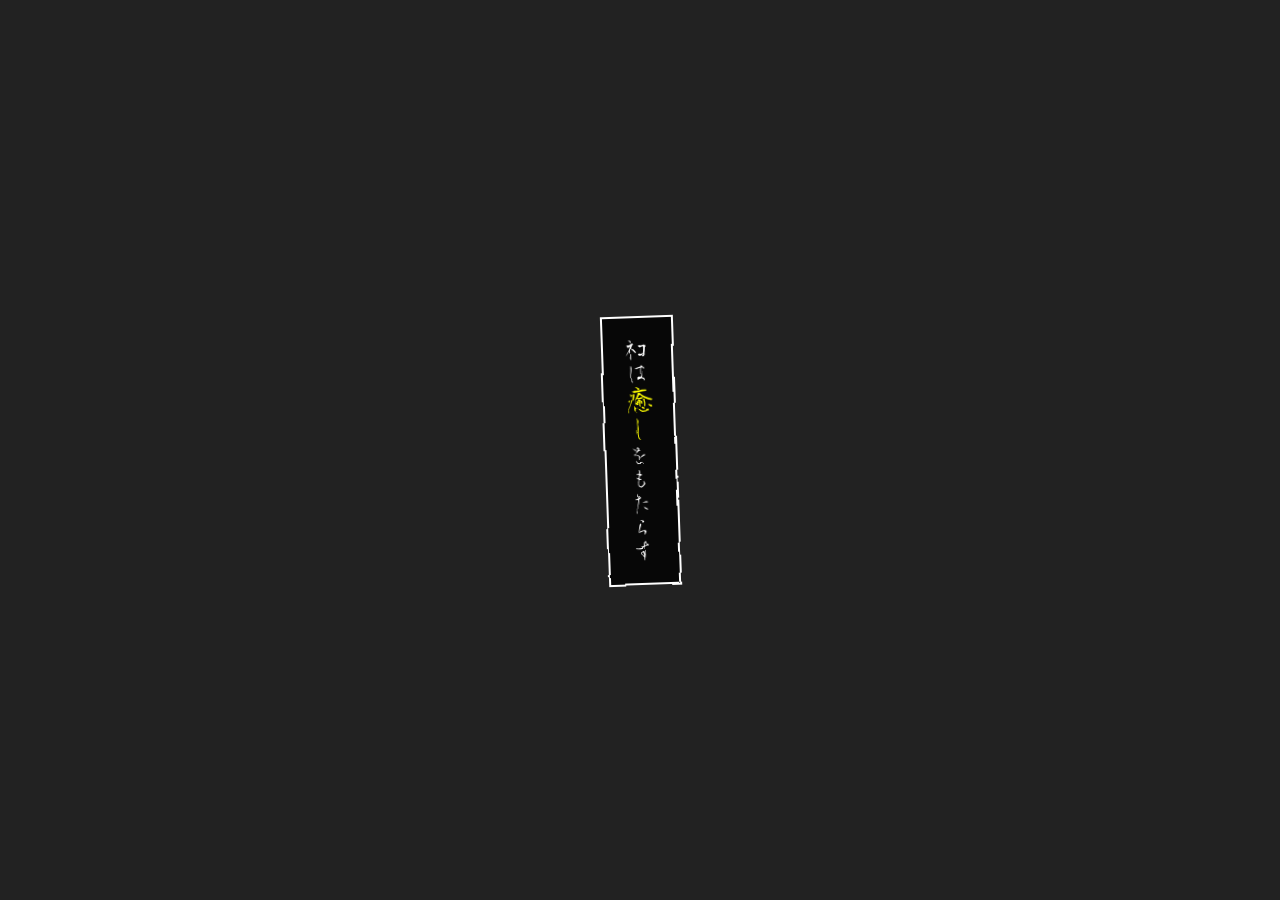
<file: index.html>
<!DOCTYPE html>
<html lang="ja">
<head>
    <meta charset="UTF-8">
    <meta name="viewport" content="width=device-width, initial-scale=1.0">
    <title>看板</title>
    <link rel="stylesheet" href="styles.css">
</head>
<body>
    <div id="kanban-container"></div>
    <script src="script.js"></script>
    <svg width="0" height="0">
        <defs>
            <filter id="squiggly-0">
                <feTurbulence baseFrequency="0.02" numOctaves="3" result="noise" seed="0"/>
                <feDisplacementMap in="SourceGraphic" in2="noise" scale="3"/>
            </filter>
            <filter id="squiggly-1">
                <feTurbulence baseFrequency="0.02" numOctaves="3" result="noise" seed="1"/>
                <feDisplacementMap in="SourceGraphic" in2="noise" scale="3"/>
            </filter>
            <filter id="squiggly-2">
                <feTurbulence baseFrequency="0.02" numOctaves="3" result="noise" seed="2"/>
                <feDisplacementMap in="SourceGraphic" in2="noise" scale="3"/>
            </filter>
            <filter id="squiggly-3">
                <feTurbulence baseFrequency="0.02" numOctaves="3" result="noise" seed="3"/>
                <feDisplacementMap in="SourceGraphic" in2="noise" scale="3"/>
            </filter>
            <filter id="squiggly-4">
                <feTurbulence baseFrequency="0.02" numOctaves="3" result="noise" seed="4"/>
                <feDisplacementMap in="SourceGraphic" in2="noise" scale="3"/>
            </filter>
        </defs>
    </svg>
</body>
</html>
</file>
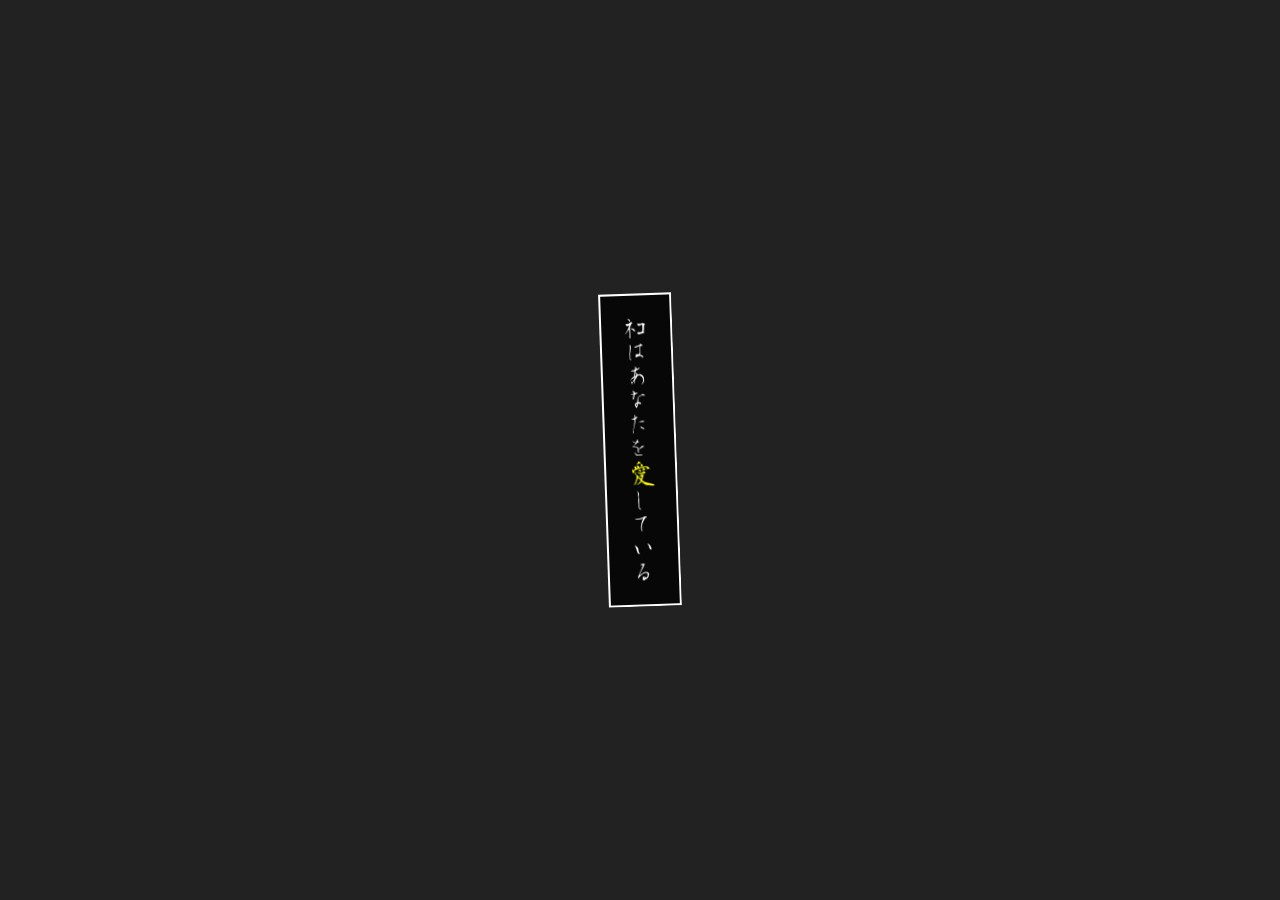
<file: neko.html>
<!DOCTYPE html>
<html lang="ja">
<head>
    <meta charset="UTF-8">
    <meta name="viewport" content="width=device-width, initial-scale=1.0">
    <title>看板</title>
    <link rel="stylesheet" href="styles.css">
</head>
<body>
    <div id="kanban-container"></div>
    <script src="script.js"></script>
</body>
</html>
</file>
<file: styles.css>
@font-face {
    font-family: 'Kouzan';
    src: url('https://muchkanensys.github.io/neko/KouzanMouhituFontOTF.woff2') format('woff2'),
         url('https://muchkanensys.github.io/neko/KouzanMouhituFontOTF.woff') format('woff2');
    font-display: swap;
}

body {
    display: flex;
    justify-content: center;
    align-items: center;
    height: 100vh;
    background-color: #222222;
    margin: 0;
    font-family: 'Kouzan', sans-serif;
    position: relative;
    overflow: hidden;
}

#kanban-container {
    position: absolute;
    width: 100%;
    height: 100%;
    animation: squiggly-anim 0.3s linear infinite;
}

.kanban {
    background-color: rgba(0, 0, 0, 0.8);
    color: white;
    padding: 20px;
    font-size: 1.5em;
    text-align: center;
    border: 2px solid white;
    box-sizing: border-box;
    writing-mode: vertical-rl;
    text-orientation: upright;
    font-family: 'Kouzan', sans-serif;
    position: absolute;
    overflow: hidden;
    backdrop-filter: blur(2px);
    filter: url('#squiggly-0'); /* 初期フィルターを設定 */
    transform: translate(-50%, -50%) rotate(-2deg);
    animation: squiggly-anim 0.3s linear infinite;
    width: auto;
    height: auto;
    max-width: 20%;
    max-height: 80%;
    top: 50%;
    left: 50%;
}

.kanban::before {
    content: '';
    position: absolute;
    top: 0;
    left: 0;
    width: 100%;
    height: 100%;
    background: url('https://www.transparenttextures.com/patterns/asfalt-dark.png');
    opacity: 0.2;
    pointer-events: none;

}

.highlight {
    color: yellow;
    font-size: 1.2em; /* 20%大きくする */
}

.neko {
    writing-mode: horizontal-tb;
    display: inline-block;

}
.neko::before {
  /* beforeでテキスト要素を取得する */
  content: attr(data-text);
  position: absolute;
  background-color: black;
  color: white;
  clip-path: inset(55px 0 0 0);
  left: 2px;
  animation: noise-animation 0.5s infinite;
}

@keyframes squiggly-anim {
    0% {
        filter: url('#squiggly-0');
    }
    25% {
        filter: url('#squiggly-1');
    }
    50% {
        filter: url('#squiggly-2');
    }
    75% {
        filter: url('#squiggly-3');
    }
    100% {
        filter: url('#squiggly-4');
    }
}

.flash {
    animation: flash 0.03s infinite;
}

@keyframes flash {
    0% {
        opacity: 1;
    }
    100% {
        opacity: 0.8;
    }
}

@keyframes noise-animation {
    0% {
        clip-path: inset(93px 0 21px 0);
    }
    5% {
        clip-path: inset(91px 0 23px 0);
    }
    10% {
        clip-path: inset(89px 0 25px 0);
    }
    15% {
        clip-path: inset(93px 0 21px 0);
    }
    20% {
        clip-path: inset(58px 0 56px 0);
    }
    25% {
        clip-path: inset(56px 0 54px 0);
    }
    30% {
        clip-path: inset(60px 0 54px 0);
    }
    35% {
        clip-path: inset(56px 0 54px 0);
    }
    40% {
        clip-path: inset(93px 0 21px 0);
    }
    45% {
        clip-path: inset(91px 0 23px 0);
    }
    50% {
        clip-path: inset(89px 0 25px 0);
    }
    55% {
        clip-path: inset(93px 0 21px 0);
    }
    60% {
        clip-path: inset(55px 0 59px 0);
    }
    65% {
        clip-path: inset(25px 0 90px 0);
    }
    70% {
        clip-path: inset(28px 0 88px 0);
    }
    75% {
        clip-path: inset(32px 0 84px 0);
    }
    80% {
        clip-path: inset(35px 0 81px 0);
    }
    85% {
        clip-path: inset(93px 0 21px 0);
    }
    90% {
        clip-path: inset(89px 0 25px 0);
    }
    95% {
        clip-path: inset(82px 0 32px 0);
    }
    100% {
        clip-path: inset(87px 0 27px 0);
    }
}
</file>
